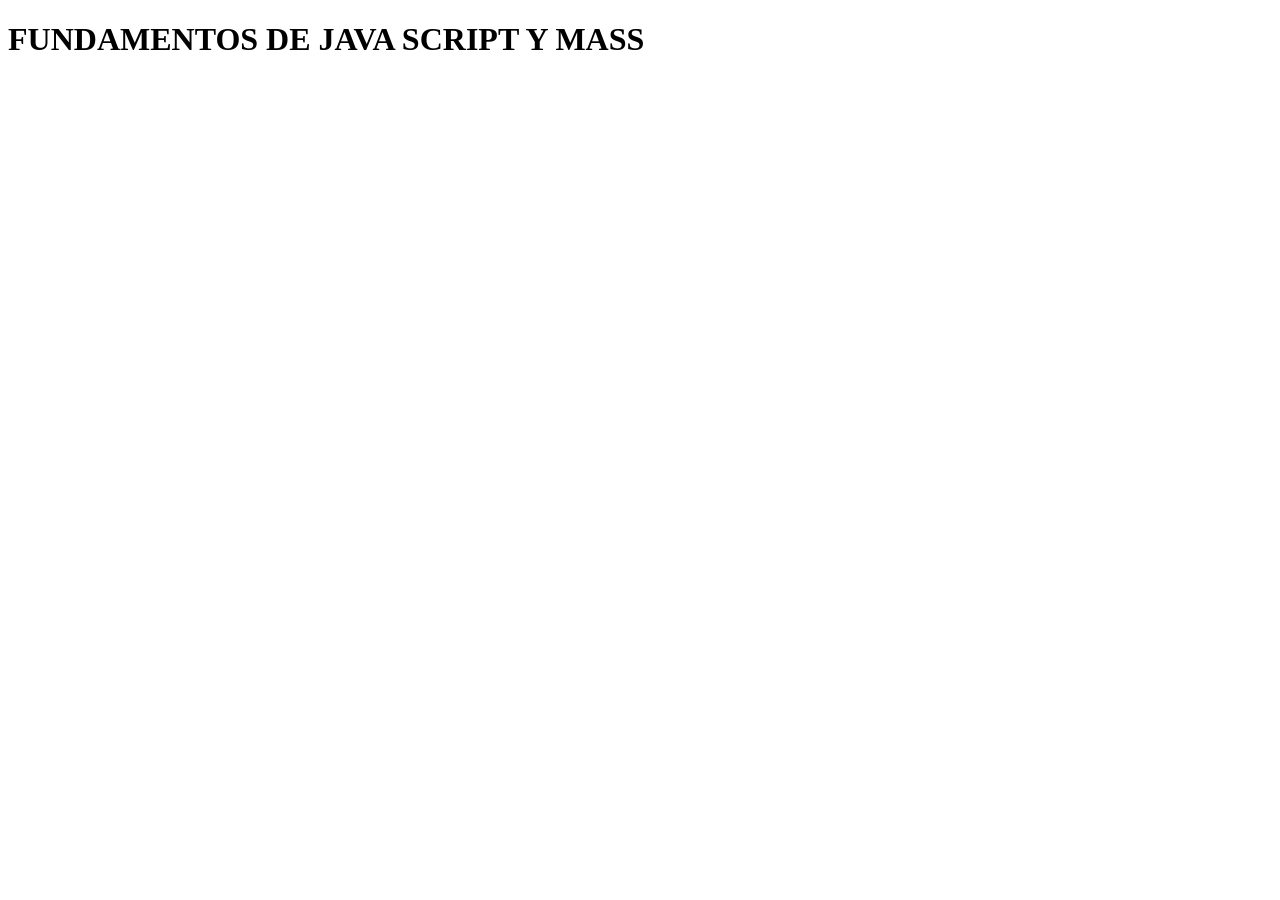
<file: index.html>
<!DOCTYPE html>

<html>

<head>
    <meta charset="utf-8">
    <meta http-equiv="X-UA-Compatible" content="IE=edge">
    <title></title>
    <meta name="description" content="">
    <meta name="viewport" content="width=device-width, initial-scale=1">
    <link rel="stylesheet" href="">
</head>

<body>
    <h1>FUNDAMENTOS DE JAVA SCRIPT Y MASS</h1>

    <script src="js/laboratorio_09/ejercicio_01.js"></script>
</body>

</html>
</file>
